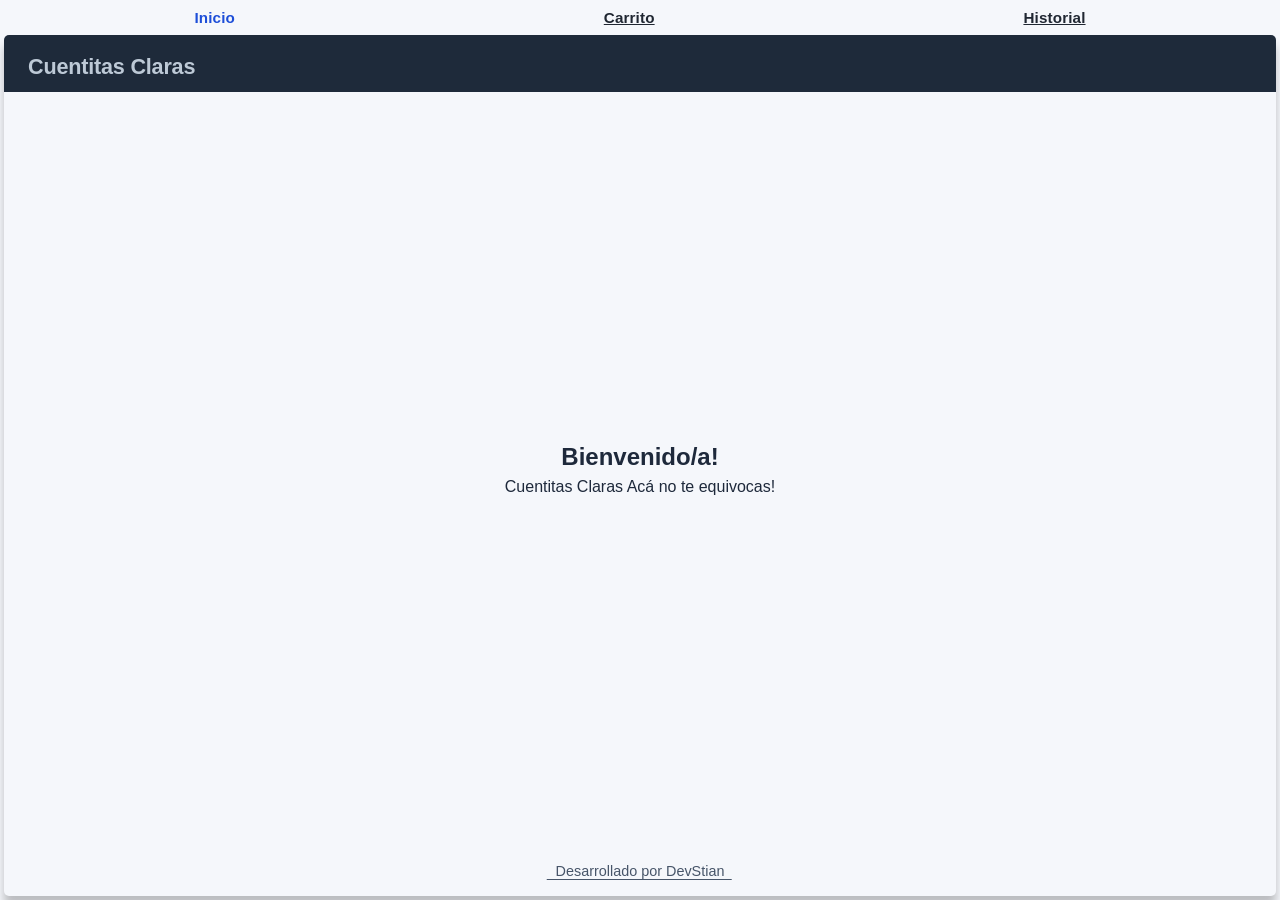
<file: index.html>
<!doctype html>
<html lang="en">
  <head>
    <meta charset="UTF-8" />
    <meta
      name="viewport"
      content="width=device-width, initial-scale=1.0, user-scalable=yes"
    />
    <!-- Favicon personalizado con carrito -->
    <link
      rel="icon"
      type="image/svg+xml"
      href="data:image/svg+xml,%3Csvg xmlns='http://www.w3.org/2000/svg' viewBox='0 0 100 100'%3E%3Crect width='100' height='100' fill='%232d5a2c' rx='20'/%3E%3Ctext x='50' y='70' font-size='55' font-weight='bold' text-anchor='middle' fill='white' font-family='monospace'%3ECC%3C/text%3E%3C/svg%3E"
    />
    <title>Scrollable Sections | Fixed Layout</title>
    <link rel="stylesheet" href="css/base_2.0.css" />
  </head>
  <body>
    <header>
      <button class="btn-less selected">Inicio</button>
      <button class="btn-less">Carrito</button>
      <button class="btn-less">Historial</button>
    </header>
    <main class="container-section">
      <section id="Inicio" class="vista">
        <h2>Cuentitas Claras</h2>
        <main style="display: grid; place-items: center; text-align: center">
          <div>
            <h1>Bienvenido/a!</h1>
            <p>Cuentitas Claras Acá no te equivocas!</p>
          </div>
        </main>
        <footer>
          <p>
            <a href="https://github.com/DevStian">Desarrollado por DevStian</a>
          </p>
        </footer>
      </section>
      <section id="Carrito" class="non-visible vista">
        <h2>Carrito</h2>
        <main>
          <table class="tabla-carrito" id="tabla-carrito">
            <thead>
              <tr>
                <th>Producto</th>
                <th>Precio</th>
                <th>Cantidad</th>
                <th>Subtotal</th>
              </tr>
            </thead>
            <tbody id="carrito-body">
              <!-- Aquí se insertarán las filas dinámicamente -->
            </tbody>
          </table>
        </main>
        <footer>
          <p>Total : <span id="TotalCarrito">$1450.0</span></p>
          <button class="btn-little btn-secondary" onclick="guardarCarrito()">
            Guardar
          </button>
          <button class="btn-little btn-warning" onclick="limpiarTabla()">
            Limpiar
          </button>
        </footer>
      </section>

      <!-- SECTION 2: contenido corto, pero main conserva scroll si fuese necesario (sin expandir) -->
      <section id="Lista-Productos" class="non-visible vista">
        <h2>Lista Productos</h2>
        <main></main>
      </section>

      <section id="Historial" class="non-visible vista">
        <h2>Historial</h2>
        <main>asdasd</main>
        <footer>
          <div id="TotalVentas">
            <p>Total de Ventas</p>
            <p class="ponerAqui">$140324.0</p>
          </div>
          <button class="btn btn-warning" onclick="limpiarTODO()">
            Borrar Historial
          </button>
        </footer>
      </section>
    </main>
    <script src="scripts/modulo_lista_productos.js"></script>
    <script src="scripts/modulo_carrito.js"></script>
    <script src="scripts/modulo_historial.js"></script>
    <script src="scripts/modulo_tab_buttons.js"></script>
    <script>
      // Inicializar después de que el DOM esté cargado
      document.addEventListener("DOMContentLoaded", function () {
        console.log("🚀 DOM cargado - Inicializando");

        cargarProductos().then((p) => {
          productos = p;
          cargarHistorial();
          actualizarTotalCarrito();
          console.log("✅ Aplicación inicializada");
        });
      });
    </script>
  </body>
</html>
</file>
<file: css/base_2.0.css>
* {
  padding: 0;
  margin: 0;
  box-sizing: border-box;
  /* box-shadow: 0 0 0 1px red inset; */
}

html {
  font-family: "Segoe UI", Tahoma, Geneva, Verdana, sans-serif;
  background-color: #f5f7fb;
  color: #1e293b;
  font-size: 16px;
  line-height: 1.5;
}

body {
  height: 100vh; /* Si navegadores no soporta la siguiente linea */
  height: 100dvh; /* Objetivo App mobile y evitar problema en browsers */
  display: grid;
  grid-template-rows: auto 1fr;
}

header {
  padding: 5px 10px;
  display: flex;
  justify-content: space-around;
}

.container-section {
  height: 100%;
  display: flex;
  flex-direction: column;
  gap: 5px;
  padding: 0 4px 4px;
  overflow: hidden;
  background-color: #f5f7fb;
}

.container-section section {
  flex: 1;
  display: grid;
  grid-template-rows: auto 1fr auto;
  min-height: 0;
  overflow: hidden;
  border-radius: 5px;
  box-shadow: 0 10px 10px 0 rgba(0, 0, 0, 0.235);
}

.container-section section h2 {
  padding: 1rem 1.5rem 0.5rem 1.5rem;
  font-size: 1.35rem;
  font-weight: 600;
  letter-spacing: -0.2px;
  background-color: #1e2a3a;
  color: #bdc9d6;
  margin: 0;
  flex-shrink: 0;
}

.container-section section main {
  overflow-y: auto;
  overflow-x: hidden;
  scroll-behavior: smooth;
  min-height: 0;
}

.container-section section main {
  scrollbar-width: auto;
  scrollbar-color: #1e2a3a #b2b2b400;
}

.container-section section footer {
  padding: 0.85rem 1.5rem;
  display: flex;
  gap: 1rem;
  align-items: center;
  flex-wrap: wrap;
  flex-shrink: 0;
  font-size: 0.9rem;
}

.container-section section footer p {
  margin: 0;
  font-weight: 450;
  flex: 1;
}

@media (max-width: 480px) {
  .container-section section h2 {
    padding: 0.75rem 1rem 0.4rem 1rem;
    font-size: 1.2rem;
  }

  .container-section section footer {
    padding: 8px;
    gap: 0.6rem;
  }
}
/* ===== BASE DE BOTONES ===== */
.btn,
.btn-little,
.btn-less {
  display: inline-flex; /* Mejor para alinear iconos y texto */
  align-items: center;
  justify-content: center;
  gap: 0.5rem; /* Espacio entre icono y texto */
  font-weight: 600; /* semi-bold en lugar de bold para mejor legibilidad */
  line-height: 1;
  letter-spacing: 0.01em;
  border: 1px solid transparent;
  border-radius: 6px; /* Bordes más modernos */
  background-color: transparent;
  cursor: pointer;
  transition: all 0.05s ease; /* Transición más suave y completa */
  font-family: inherit; /* Hereda la fuente del padre */
}

/* Tamaños de botón */
.btn {
  min-width: 100px;
  padding: 0.625rem 1.25rem; /* Un poco más verticalmente balanceado */
  font-size: 0.95rem;
}

.btn-little {
  padding: 0.375rem 0.75rem;
  font-size: 0.875rem;
}

.btn-less {
  font-size: 0.95rem;
  font-weight: bold;
  padding: 4px;
  text-decoration: underline;
}

/* Deshabilitado */
.btn:disabled,
.btn-little:disabled,
.btn-less:disabled {
  opacity: 0.6;
  cursor: not-allowed;
  transform: none;
}

.btn:active,
.btn-little:active,
.btn-less:active {
  transform: scale(0.9);
}

.btn-less {
  color: #202732;
}
.selected {
  color: #1d4ed8;
  text-decoration: none;
}
.btn-less:active {
  color: #404b5b;
}

/* ===== VARIANTES DE COLOR ===== */

/* Secondary - Gris */
.btn-secondary {
  background: #f1f5f9;
  border-color: #cbd5e1;
  color: #1e293b;
}

.btn-secondary:active {
  background: #cbd5e1; /* Gris más oscuro al presionar */
  border-color: #64748b;
  box-shadow: 0 1px 2px rgba(0, 0, 0, 0.05);
}

/* Warning - Rojo */
.btn-warning {
  background: #dc2626; /* Rojo más moderno que #dc3545 */
  border-color: #b91c1c;
  color: white;
}

.btn-warning:active {
  background: #991b1b;
  border-color: #7f1a1a;
}

.btn-success {
  background: #28a745;
  border-color: #1e7e34;
  color: white;
}

.btn-success:active {
  background: #1e7e34;
  border-color: #166b2a;
}

/* Primary - Azul (opcional, muy útil tenerlo) */
.btn-primary {
  background: #3b82f6;
  border-color: #2563eb;
  color: white;
}

.btn-primary:active {
  background: #1d4ed8;
  border-color: #1e40af;
}

/* Outline variants (opcional, para estilos más livianos) */
.btn-outline {
  background: transparent;
  border-color: currentColor;
}

.btn-outline-secondary {
  border-color: #cbd5e1;
  color: #475569;
}

/* Solo hover para dispositivos con mouse */
@media (hover: hover) and (pointer: fine) {
  .btn-secondary:hover {
    background: #e2e8f0;
    border-color: #94a3b8;
    box-shadow: 0 4px 8px rgba(0, 0, 0, 0.08);
  }

  .btn-warning:hover {
    background: #b91c1c;
    border-color: #991b1b;
    box-shadow: 0 4px 12px rgba(220, 38, 38, 0.25);
  }

  .btn-success:hover {
    background: #218838;
    border-color: #1a6a2c;
    box-shadow: 0 4px 12px rgba(40, 167, 69, 0.25);
  }

  .btn-primary:hover {
    background: #2563eb;
    border-color: #1d4ed8;
    box-shadow: 0 4px 12px rgba(59, 130, 246, 0.25);
  }

  .btn-outline-secondary:hover {
    background: #f8fafc;
    border-color: #94a3b8;
  }
}

#Carrito footer p {
  font-weight: 700;
  font-size: 0.9rem;
  align-self: end;
  display: flex;
  justify-content: space-between;
  align-items: end;
  color: #1e293b;
}

#Carrito footer p span {
  font-size: 1.4rem;
}

#Lista-Productos {
  grid-template-rows: auto 1fr;
}

.non-visible {
  display: none !important;
}
.producto-item {
  display: flex;
  justify-content: space-between;
  padding: 4px 10px 4px;
  border-bottom: 2px solid #cbd5e1;
}
.producto-item button {
  width: 115px;
}
.producto-item h4 {
  font-size: 1.7rem;
}

@media (max-width: 480px) {
  .producto-item h4 {
    font-size: 1.5rem;
  }
}

/* ===== ESTILOS DE TABLA ===== */
.tabla-carrito {
  width: 100%;
  border-collapse: collapse;
  background: white;
  overflow: hidden;
}

.tabla-carrito thead {
  background: #cdd2d6;
}

.tabla-carrito th {
  padding: 3px 8px;
  text-align: left;
  font-weight: bold;
  color: #202732;
  font-size: 0.85rem;
  text-transform: uppercase;
}

.tabla-carrito td {
  padding: 3px 8px;
  border-bottom: 1px solid #e2e8f0;
  color: #1e293b;
  vertical-align: middle;
  font-size: 1rem;
}

/* Filas con efecto active (como botones) */
.tabla-carrito tbody tr {
  transition: all 0.1s ease;
  cursor: pointer;
  border-bottom: 2px dashed #cbd5e1;
}

/* Active - efecto al hacer clic */
.tabla-carrito tbody tr:active {
  transform: scale(0.98);
  background: #f1f5f9;
  box-shadow: inset 0 0 0 2px #cbd5e1;
}

/* Hover solo en dispositivos con mouse */
@media (hover: hover) and (pointer: fine) {
  .tabla-carrito tbody tr:hover {
    background: #f8fafc;
    transform: translateX(2px);
  }
}

/* Estilos para celdas específicas */
.tabla-carrito td:first-child,
.tabla-carrito td:last-child {
  font-weight: 600;
}

.tabla-carrito td:nth-child(2),
.tabla-carrito td:nth-child(3),
.tabla-carrito td:nth-child(4) {
  text-align: center;
}
#Historial footer {
  background-color: #1e2a3a;
  display: flex;
  justify-content: space-around;
  color: #f5f7fb;
}

#Historial main {
  padding: 10px 10px 0;
  display: flex;
  flex-direction: column;
  gap: 10px;
}

#Historial #TotalVentas :first-child{
  font-size: 0.975rem;
  background-color: #27384e;
  padding: 2px 10px;
  border-radius: 5px 5px 0 0;
  border-bottom: 3px solid #2563eb;
}

#Historial #TotalVentas :last-child {
  background-color: #f8f9fa;
  color: #1e293b;
  font-weight: bold;
  font-size: 1.3rem;
  border-radius: 0 0 5px 5px;
  padding: 2px 5px;
  text-align: center;
  min-width: 170px;
}

.venta-card {
  background: #f8f9fa;
  border: 1px solid #dee2e6;
  border-radius: 6px;
  padding: 10px 12px;
  display: grid;
  grid-template-columns: 1fr 140px;
  box-shadow: 0 10px 10px 0 rgba(0, 0, 0, 0.121);
}

.venta-fecha {
  font-size: 0.8em;
  color: #888;
  margin-bottom: 4px;
}
.venta-items {
  font-size: 0.9em;
  color: #444;
  margin-bottom: 6px;
  line-height: 1.5;
}
.venta-total {
  font-weight: bold;
  font-size: 1.1em;
  color: #28a745;
  align-self: end;
  justify-self: end;
}

#Inicio footer {
  color: #475569;
  text-align: center;
  position: relative;
}

#Inicio footer a {
  text-decoration: none;
  position: relative;
  color: inherit;
}

#Inicio footer a::before {
  position: absolute;
  left: 0;
  bottom: -1px;
  content: "";
  width: 110%;
  transform: translateX(-5%);
  background-color: #475569;
  height: 1px;
}
</file>
